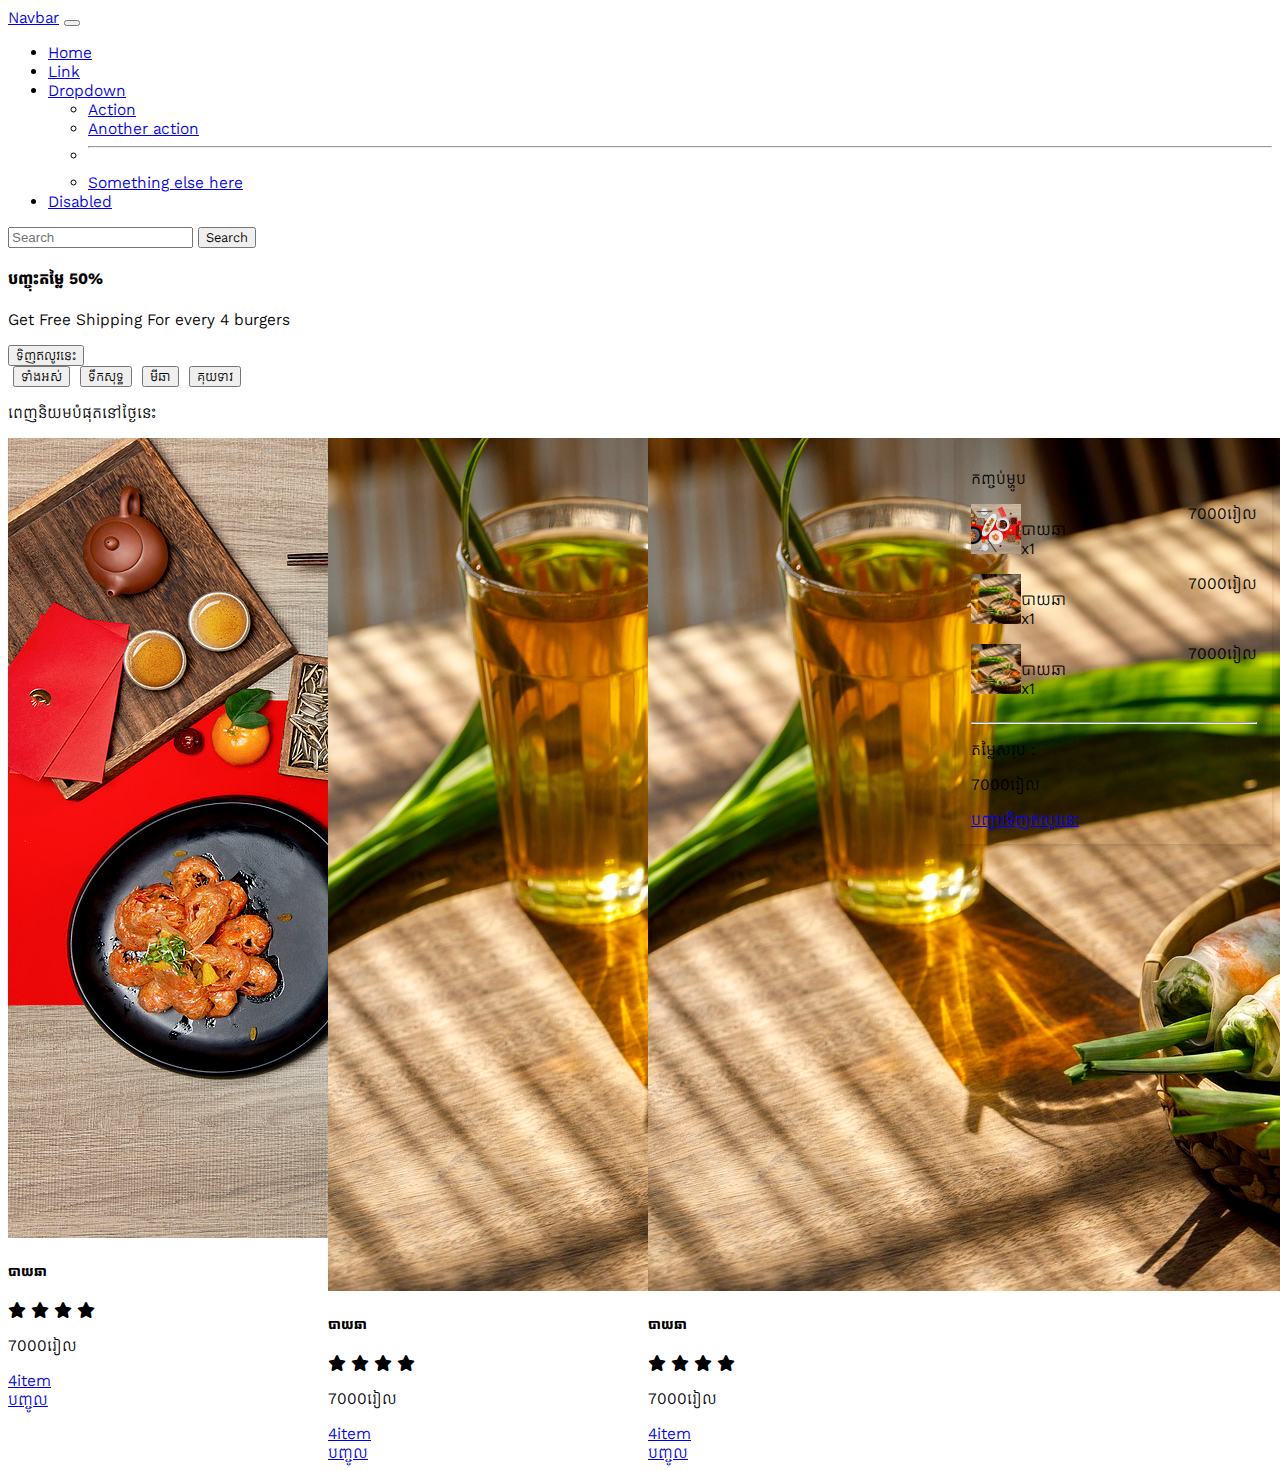
<file: templat1/index.html>
<!DOCTYPE html>
<html lang="en">

<head>
  <meta charset="UTF-8">
  <meta http-equiv="X-UA-Compatible" content="IE=edge">
  <meta name="viewport" content="width=device-width, initial-scale=1.0">
  <title>Document</title>
  <link rel="stylesheet" href="./style.css">

  <!-- Google Fonts: Kantumruy Pro -->
  <link href="https://fonts.googleapis.com/css2?family=Kantumruy+Pro:wght@400;700&display=swap" rel="stylesheet">

  <!-- Bootstrap -->
  <link href="https://cdn.jsdelivr.net/npm/bootstrap@5.0.2/dist/css/bootstrap.min.css" rel="stylesheet"
    integrity="sha384-EVSTQN3/azprG1Anm3QDgpJLIm9Nao0Yz1ztcQTwFspd3yD65VohhpuuCOmLASjC" crossorigin="anonymous">
  <script src="https://cdn.jsdelivr.net/npm/bootstrap@5.0.2/dist/js/bootstrap.bundle.min.js"
    integrity="sha384-MrcW6ZMFYlzcLA8Nl+NtUVF0sA7MsXsP1UyJoMp4YLEuNSfAP+JcXn/tWtIaxVXM"
    crossorigin="anonymous"></script>

  <!-- Font Awesome -->
  <link rel="stylesheet" href="https://cdnjs.cloudflare.com/ajax/libs/font-awesome/6.7.1/css/all.min.css">

  <!-- Custom CSS -->
  <style>
    /* Apply Kantumruy Pro globally */
    body {
      font-family: 'Kantumruy Pro', sans-serif;
    }

    h4,
    h5,
    p,
    a,
    button,
    .navbar-brand {
      font-family: 'Kantumruy Pro', sans-serif;
    }
  </style>
</head>

<body>
  <!-- Navbar start-->
  <div class="container-fluid">
    <div class="row">
      <nav class="navbar navbar-expand-lg navbar-light bg-primary">
        <div class="container-fluid text-light">
          <a class="navbar-brand text-light" href="#">Navbar</a>
          <button class="navbar-toggler" type="button" data-bs-toggle="collapse"
            data-bs-target="#navbarSupportedContent" aria-controls="navbarSupportedContent" aria-expanded="false"
            aria-label="Toggle navigation">
            <span class="navbar-toggler-icon"></span>
          </button>
          <div class="collapse navbar-collapse" id="navbarSupportedContent">
            <ul class="navbar-nav me-auto mb-2 mb-lg-0">
              <li class="nav-item">
                <a class="nav-link active text-light" aria-current="page" href="#">Home</a>
              </li>
              <li class="nav-item">
                <a class="nav-link text-light" href="#">Link</a>
              </li>
              <li class="nav-item dropdown">
                <a class="nav-link dropdown-toggle text-light" href="#" id="navbarDropdown" role="button"
                  data-bs-toggle="dropdown" aria-expanded="false">
                  Dropdown
                </a>
                <ul class="dropdown-menu" aria-labelledby="navbarDropdown">
                  <li><a class="dropdown-item" href="#">Action</a></li>
                  <li><a class="dropdown-item" href="#">Another action</a></li>
                  <li>
                    <hr class="dropdown-divider">
                  </li>
                  <li><a class="dropdown-item" href="#">Something else here</a></li>
                </ul>
              </li>
              <li class="nav-item">
                <a class="nav-link disabled text-light" href="#" tabindex="-1" aria-disabled="true">Disabled</a>
              </li>
            </ul>
            <form class="d-flex">
              <input class="form-control me-2" type="search" placeholder="Search" aria-label="Search">
              <button class="btn btn-outline-light" type="submit">Search</button>
            </form>
          </div>
        </div>
      </nav>
    </div>
  </div>

  <div class="container mt-3">
    <div class="row">
      <div class="w-full bg-primary px-4 py-4 rounded-2 text-light">
        <h4>បញ្ចុះតម្លៃ 50%</h4>
        <p>Get Free Shipping For every 4 burgers</p>
        <button type="button" class="btn btn-light">ទិញឥលូវនេះ</button>
      </div>
      <div class="mt-3 menu_button">
        <ul>
          <li><a href=""><button type="button" class="btn btn-primary">ទាំងអស់</button></a></li>
          <li><a href=""><button type="button" class="btn">ទឹកសុទ្ធ</button></a></li>
          <li><a href=""><button type="button" class="btn">មីឆា</button></a></li>
          <li><a href=""><button type="button" class="btn">គុយទាវ</button></a></li>
        </ul>
      </div>
    </div>

    <div class="row mt-3 w-full mb-5">
      <p class="font-bold">ពេញនិយមបំផុតនៅថ្ងៃនេះ</p>

      <div class="bg_container">
        <div class="bg_card">
          <div class="card " style="width: 20rem;">
            <img src="./img/food_img1.jpg" class="card-img-top" alt="...">
            <div class="card-body">
              <h5 class="card-title font-bold">បាយឆា</h5>
              <div class="flex ">
                <i class="fa-solid fa-star text-primary "></i>
                <i class="fa-solid fa-star mx-1 text-primary"></i>
                <i class="fa-solid fa-star mx-1 text-primary"></i>
                <i class="fa-solid fa-star mx-1 text-primary"></i>

              </div>
              <div class="d-flex justify-content-between mt-3">
                <p>7000រៀល</p>
                <a href="#" class="btn">4item</a>

              </div>
            </div>
            <a style="width: 80%;" href="#" class="btn btn-primary mx-4 mb-3">បញ្ចូល</a>
          </div>
          <div class="card mx-2" style="width: 20rem;">
            <img src="./img/food_img2.jpg" class="card-img-top" alt="...">
            <div class="card-body">
              <h5 class="card-title font-bold">បាយឆា</h5>
              <div class="flex ">
                <i class="fa-solid fa-star text-primary "></i>
                <i class="fa-solid fa-star mx-1 text-primary"></i>
                <i class="fa-solid fa-star mx-1 text-primary"></i>
                <i class="fa-solid fa-star mx-1 text-primary"></i>

              </div>
              <div class="d-flex justify-content-between mt-3">
                <p>7000រៀល</p>
                <a href="#" class="btn">4item</a>

              </div>
            </div>
            <a style="width: 80%;" href="#" class="btn btn-primary mx-4 mb-3">បញ្ចូល</a>
          </div>
          <div class="card mx-2" style="width: 20rem;">
            <img src="./img/food_img2.jpg" class="card-img-top" alt="...">
            <div class="card-body">
              <h5 class="card-title font-bold">បាយឆា</h5>
              <div class="flex ">
                <i class="fa-solid fa-star text-primary "></i>
                <i class="fa-solid fa-star mx-1 text-primary"></i>
                <i class="fa-solid fa-star mx-1 text-primary"></i>
                <i class="fa-solid fa-star mx-1 text-primary"></i>

              </div>
              <div class="d-flex justify-content-between ">
                <p>7000រៀល</p>
                <a href="#" class="btn">4item</a>

              </div>
            </div>
            <a style="width: 80%;" href="#" class="btn btn-primary mx-4 mb-3">បញ្ចូល</a>
          </div>
        </div>

        <div class="bg_small_card">
          <p class="font-bold font-lg">កញ្ចប់ម្ហូប</p>
          <div class="">
            <div class="bg_small_card1">
              <div class="bg_small_card1_img">
                <img src="./img/food_img1.jpg" alt="">
                <p class="mx-3 font-bold">បាយឆា <br><span>x1</span></p>
              </div>
              <div class="bg_small_card1_price font-bold mt-3">7000រៀល</div>
            </div>
          </div>
          <div class="">
            <div class="bg_small_card1">
              <div class="bg_small_card1_img">
                <img src="./img/food_img2.jpg" alt="">
                <p class="mx-3 font-bold">បាយឆា <br><span>x1</span></p>
              </div>
              <div class="bg_small_card1_price font-bold mt-3">7000រៀល</div>
            </div>
          </div>
          <div class="">
            <div class="bg_small_card1">
              <div class="bg_small_card1_img">
                <img src="./img/food_img2.jpg" alt="">
                <p class="mx-3 font-bold">បាយឆា <br><span>x1</span></p>
              </div>
              <div class="bg_small_card1_price font-bold mt-3">7000រៀល</div>
            </div>
          </div>
          <hr>
          <div class="d-flex justify-content-between">
            <p class="font-bold">តម្លៃសរុប : </p>
            <p class="font-bold">7000រៀល</p>
          </div>
          <a style="width: 80%;" href="#" class="btn btn-primary mx-4 mb-3 mt-3">បញ្ជារទិញឥលូវនេះ</a>

        </div> 

      </div>
    </div>
  </div>
</body>

</html>
</file>
<file: templat1/style.css>
body{
      
  font-family: 'Roboto', sans-serif;
}
.menu_button ul{
  display: flex;
  margin: 0;
  padding: 0%;
  
}
.menu_button ul li{
  list-style-type: none;
}
.menu_button ul li button{
  margin: 0px 5px;
}
.bg_container{
  display: flex;
  justify-content: space-between;
}
.bg_card{
  display: flex;
  width: 75%;
  /*background-color: red;*/
}
.bg_small_card {
  padding: 15px;
  width: 25%;
  /*background-color: rgb(220, 220, 220);*/
  height: 100%;
  box-shadow: 0px 4px 6px rgba(0, 0, 0, 0.1), 0px 1px 3px rgba(0, 0, 0, 0.06);
}
.bg_small_card1{
  display: flex;
  justify-content: space-between;
}
.bg_small_card1_img{
  display: flex;
}
.bg_small_card1 img{
  width: 50px; height: 50px;
  object-fit: cover;
}
</file>
